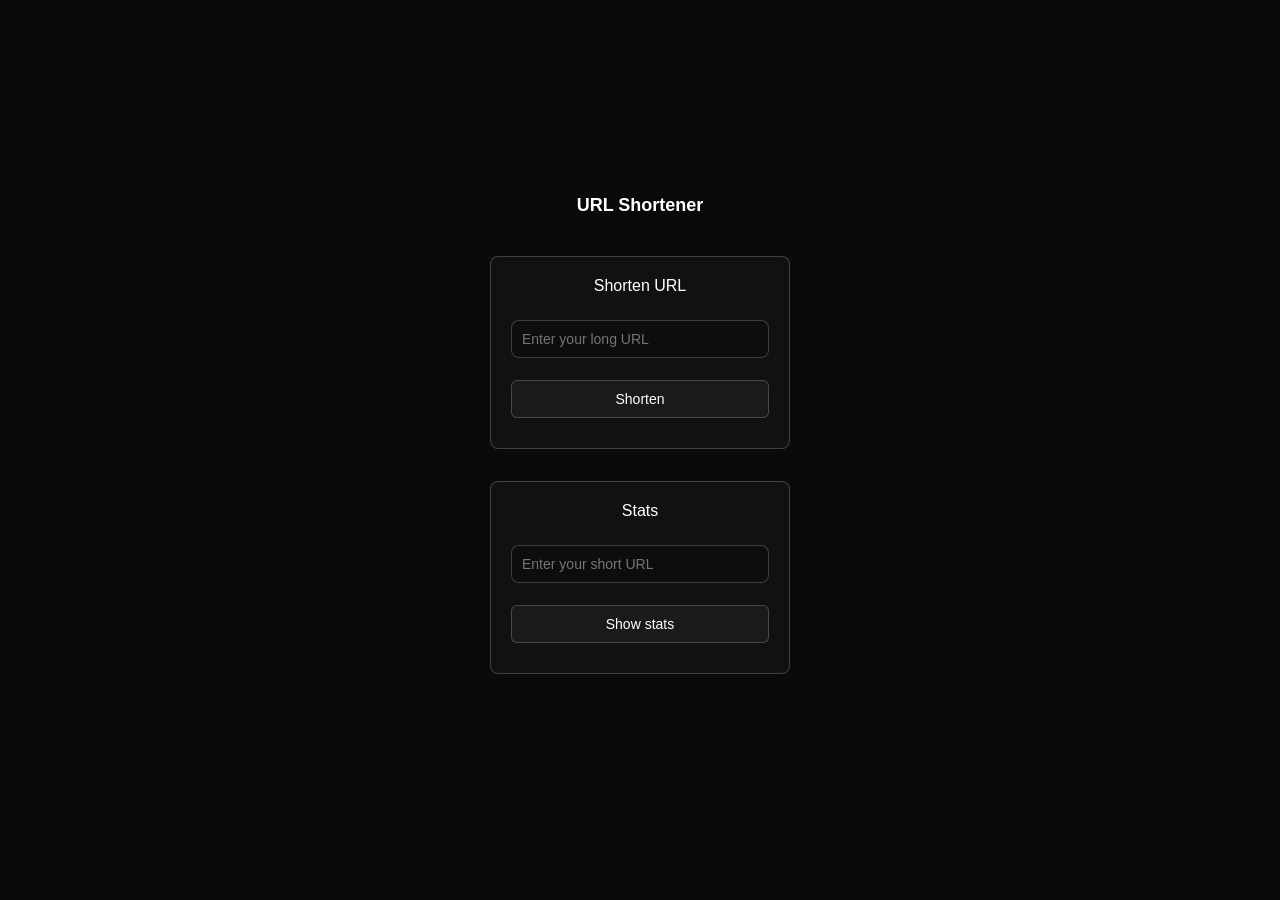
<file: app/index.html>
<!DOCTYPE html>
<html lang="en">
<head>
  <meta charset="UTF-8">
  <meta name="viewport" content="width=device-width, initial-scale=1.0">
  <title>URL Shortener</title>
  <link rel="stylesheet" href="style.css">
</head>

<body>
  <h1>URL Shortener</h1>

  <div>
    <h2>Shorten URL</h2>
    <input type="text" placeholder="Enter your long URL" id="js-long-url">
    <button onclick="shortenUrl()">Shorten</button>
    <p id="js-shorten-result"></p>
  </div>

  <div>
    <h2>Stats</h2>
    <input type="text" placeholder="Enter your short URL" id="js-short-url">
    <button onclick="showStats()">Show stats</button>
    <p id="js-stats-result"></p>
  </div>

  <script src="script.js"></script>
</body>
</html>
</file>
<file: app/style.css>
* {
  margin: 0;
  padding: 0;
  box-sizing: border-box;
  font-family: Arial, sans-serif;
}

body {
  background-color: #0a0a0a;
  color: #fff;
  display: flex;
  flex-direction: column;
  align-items: center;
  justify-content: center;
  height: 100vh;
}

h1 {
  font-size: 18px;
  font-weight: bold;
  margin-bottom: 40px;
}

h2 {
  font-size: 16px;
  font-weight: normal;
  margin-bottom: 15px;
}

div {
  margin-bottom: 32px;
  background: #111;
  border: 1px solid rgba(255, 255, 255, 0.2);
  padding: 20px;
  border-radius: 8px;
  width: 300px;
  text-align: center;
}

input {
  font-size: 14px;
  font-weight: normal;
  width: 100%;
  padding: 10px;
  margin-top: 10px;
  margin-bottom: 10px;
  border: 1px solid rgba(255, 255, 255, 0.2);
  border-radius: 8px;
  background: #0d0d0d;
  color: #fff;
  caret-color: #fff;
  outline: none;
  transition: 0.3s;
}

input:hover {
  background: #0d0d0d;
  box-shadow: 0 0 8px rgba(255, 255, 255, 0.4);
}

button {
  font-size: 14px;
  font-weight: normal;
  margin-top: 12px;
  padding: 10px;
  width: 100%;
  border: 1px solid rgba(255, 255, 255, 0.2);
  border-radius: 6px;
  background: #1a1a1a;
  color: #fff;
  cursor: pointer;
  transition: 0.3s;
}

button:hover {
  background: #0d0d0d;
  color: #fff;
  box-shadow: 0 0 12px rgba(255, 255, 255, 0.2);
}

p {
  margin-top: 10px;
  font-size: 14px;
  font-weight: normal;
}
</file>
